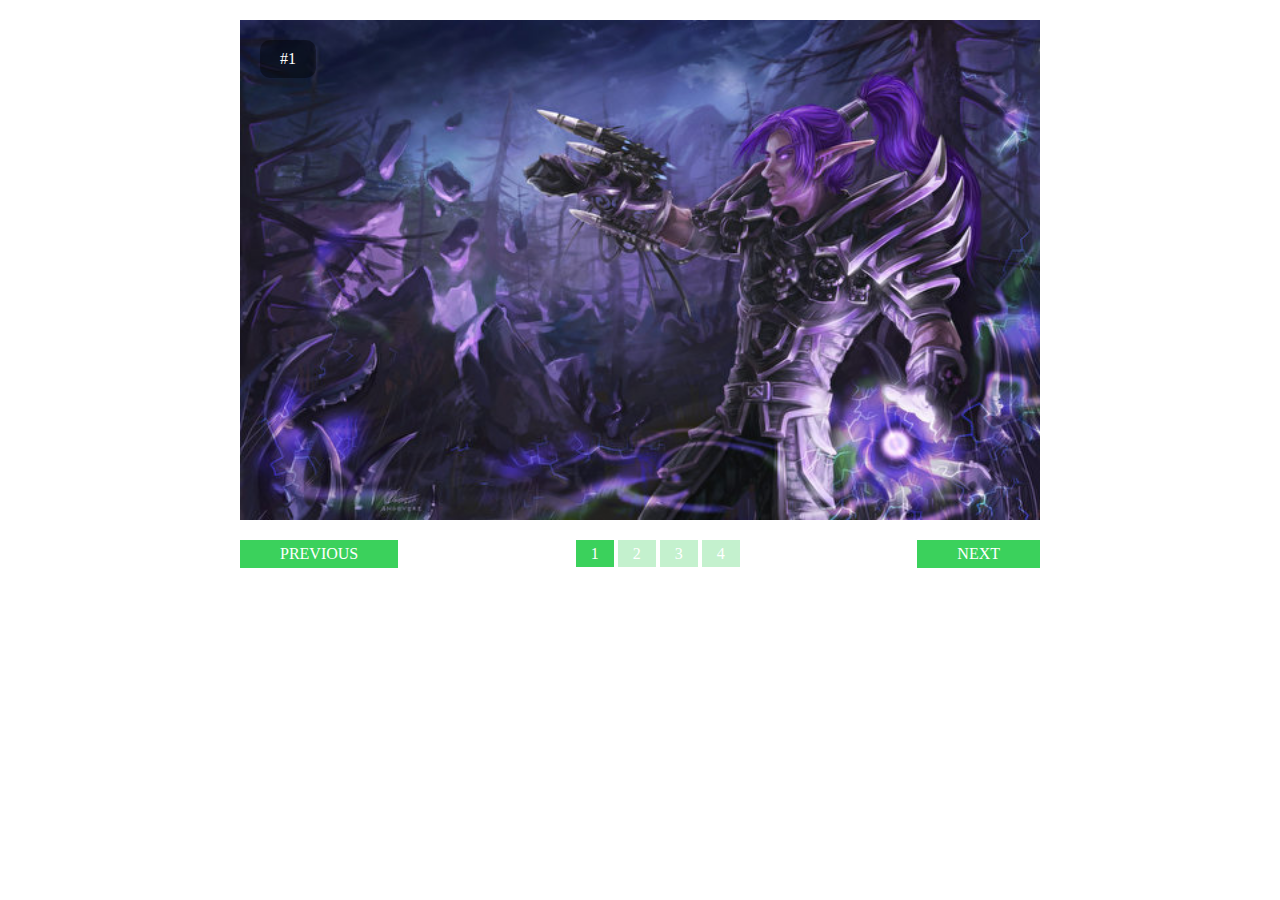
<file: Image Slider/index.html>
<!DOCTYPE html>
<html lang="en">
    <head>
        <meta charset="UTF-8" />

        <title>Image Slider</title>

        <link
            rel="stylesheet"
            href="./style.css"
        />
    </head>
    <body>
        <div class="images-container">
            <div class="slide-number">#1</div>
            <img src="./images/image-01.jpg" alt="image 1">
            <img src="./images/image-02.jpg" alt="image 2">
            <img src="./images/image-03.jpg" alt="image 3">
            <img src="./images/image-04.jpg" alt="image 4">
        </div>
        <div class="slide-control">
            <span class="previous">previous</span>
            <div class="navigate-images">
                <span class="active" data-slide="1">1</span>
                <span data-slide="2">2</span>
                <span data-slide="3">3</span>
                <span data-slide="4">4</span>
            </div>
            <span class="next">next</span>
        </div>

        <script src="./main.js"></script>
    </body>
</html>
</file>
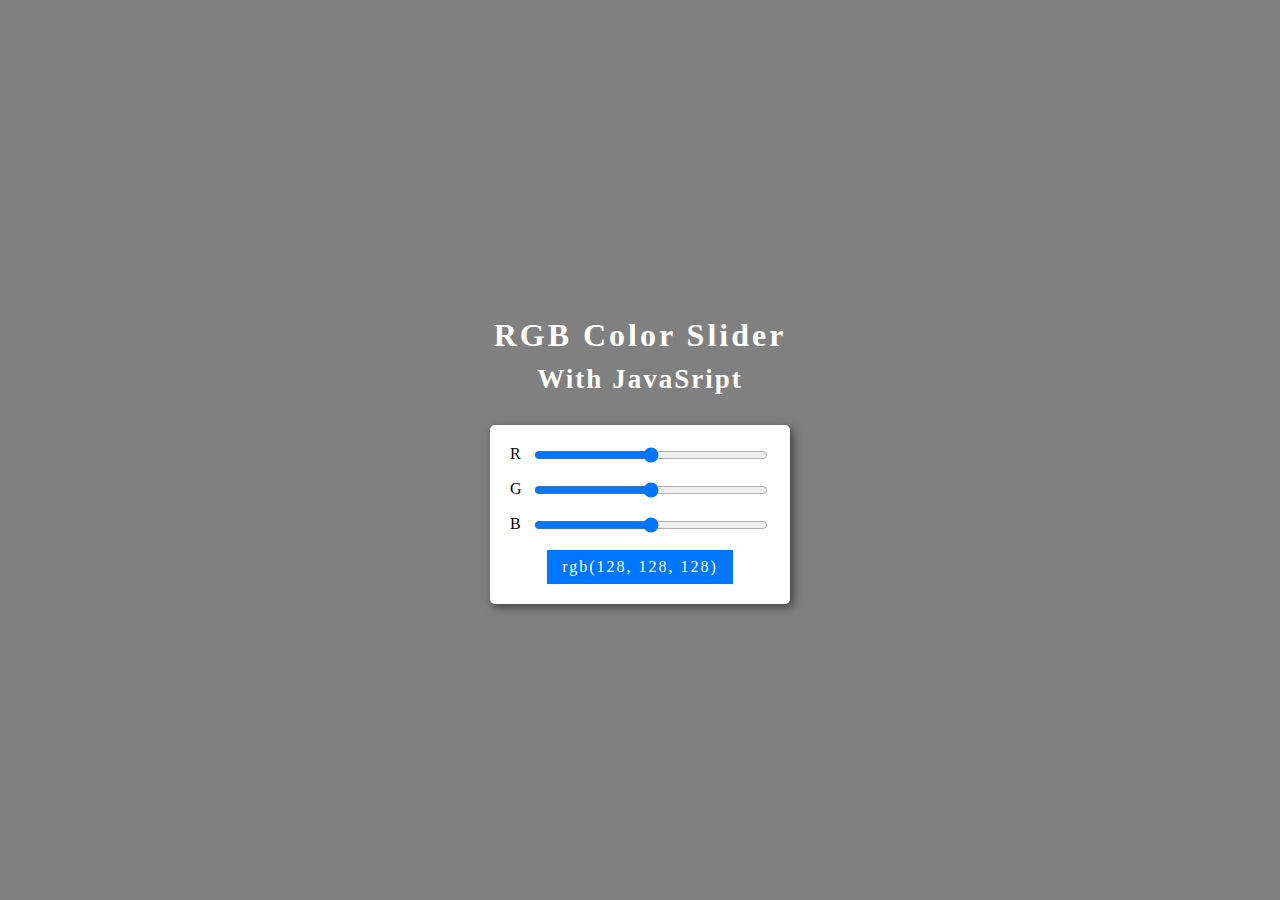
<file: RGB Color Slider/index.html>
<!DOCTYPE html>
<html lang="en">
<head>
    <!-- Meta -->
    <meta charset="UTF-8">
    <meta http-equiv="X-UA-Compatible" content="IE=edge">
    <meta name="viewport" content="width=device-width, initial-scale=1.0">
    <!-- Title -->
    <title>RGB Color Slider</title>
    <!-- Stylesheet -->
    <link rel="stylesheet" href="./style.css">
</head>
<body>
    <div class="container flex-col">
        <!-- Heading -->
        <h1>RGB Color Slider</h1>
        <h2>With JavaSript</h2>
        <!-- Sliders box -->
        <div class="sliders flex-col">
            <!-- RGB -->
            <div>
                <label for="red">R</label>
                <input type="range" name="red" id="red" min="0" max="255">
            </div>
            <div>
                <label for="green">G</label>
                <input type="range" name="green" id="green" min="0" max="255">
            </div>
            <div>
                <label for="blue">B</label>
                <input type="range" name="blue" id="blue" min="0" max="255">    
            </div>
            <!-- Display color RGB -->
            <div class="display">rgb(128, 128, 128)</div>
        </div>
    </div>
    <script src="./script.js"></script>
</body>
</html>
</file>
<file: Image Slider/style.css>
* {
    box-sizing: border-box;
    margin: 0;
    padding: 0;
    transition: 1s;
}
.images-container {
    width: 800px;
    height: 500px;
    margin: 20px auto;
    position: relative;
}
.images-container .slide-number {
    position: absolute;
    top: 20px;
    left: 20px;
    z-index: 5;
    color: #fff;
    background-color: rgb(0 0 0 / 40%);
    padding: 10px 20px;
    border-radius: 10px;
}
.images-container > img {
    width: 100%;
    height: 100%;
    position: absolute;
}
.images-container > img:not(:first-of-type) {
    opacity: 0;
}
.slide-control {
    width: 800px;
    margin: 20px auto;
    display: flex;
    justify-content: space-between;
    align-items: center;
}
.slide-control .next,
.slide-control .previous {
    background-color: rgb(59 209 92);
    color: #fff;
    padding: 5px 40px;
    cursor: pointer;
    text-transform: uppercase;
}
.slide-control .navigate-images > span {
    padding: 5px 15px;
    background-color: rgba(59, 209 ,92, 0.3);
    color: #fff;
    cursor: pointer;
}
.slide-control .navigate-images > span.active {
    background-color: rgba(59, 209 ,92);
}
</file>
<file: RGB Color Slider/style.css>
/* Global Rules */
* {
    -webkit-box-sizing: border-box;
    -moz-box-sizing: border-box;
    box-sizing: border-box;
}
body {
    margin: 0;
    padding: 0;
}
/* Start styling */
.container {
    width: 100vw;
    height: 100vh;
    background-color: rgb(128, 128, 128);
}
.container > h1 {
    color:white;
    margin-bottom: 0px;
    letter-spacing: 3px;
}
.container > h2 {
    color:white;
    font-size: 27px;
    letter-spacing: 2px;
    margin-top: 10px;
    margin-bottom: 30px;
}
.container .sliders {
    background-color: white;
    padding: 20px;
    border-radius: 5px;
    box-shadow: 3px 3px 10px 0px rgba(0, 0, 0, 0.5);
    width: 300px;
}
.container .sliders > div:not(:last-child) {
    margin-bottom: 15px;
    width: 100%;
    display: flex;
    justify-content: space-between;
}
.container .sliders > div input[type="range"] {
    width: 90%;
    cursor: grab;
}
.container .sliders .display {
    background-color: #0075ff;
    padding: 8px 15px;
    color: white;
    font-size: 16px;
    letter-spacing: 2px;
}
/* Classes */
.flex-col {
    display: flex;
    flex-direction: column;
    justify-content: center;
    align-items: center;
}
</file>
